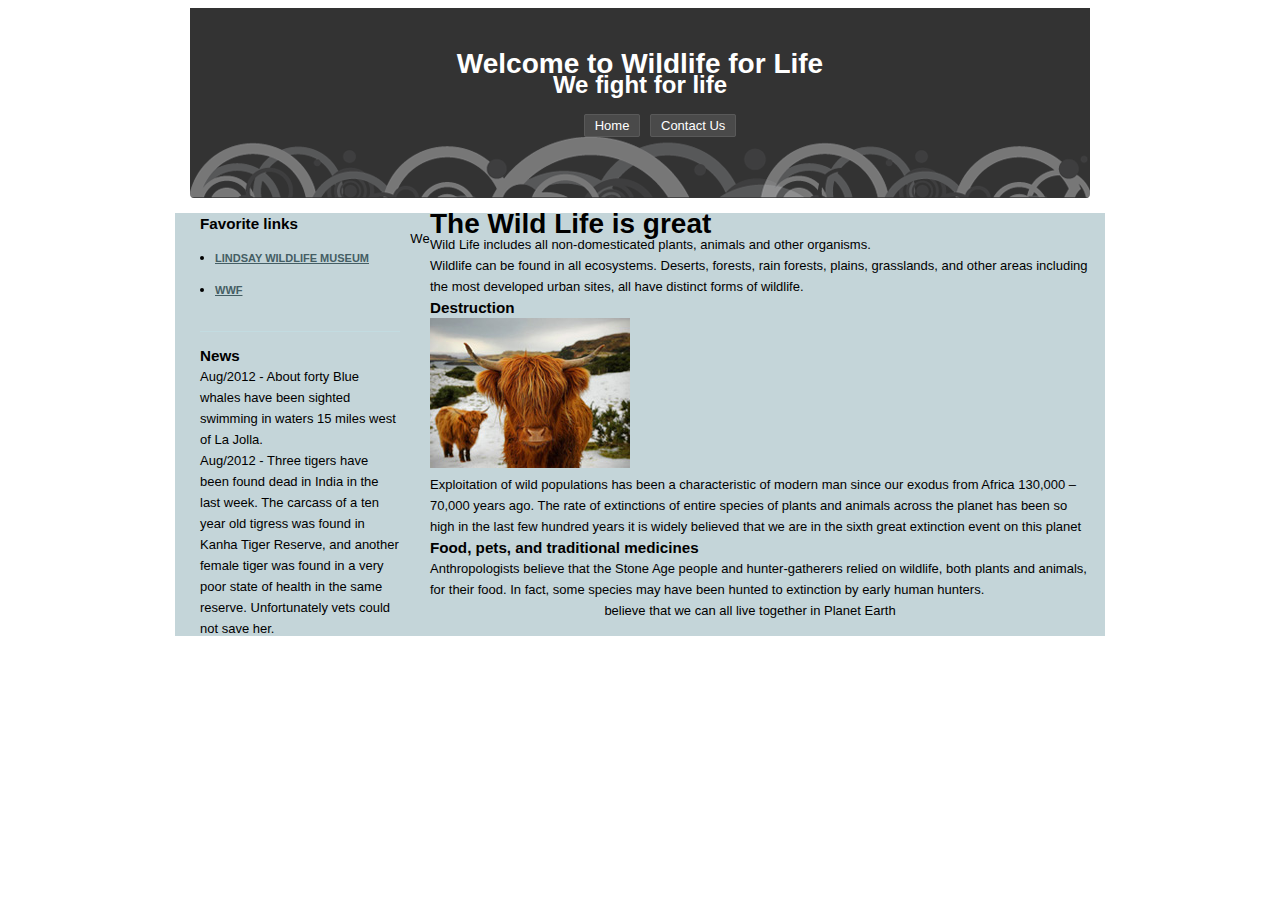
<file: index.html>
<!DOCTYPE html>
<html lang="en">
<head>
<meta charset="UTF-8">
<meta name="viewport" content="width=device-width, initial-scale=1.0">
<title>Wild Life</title>
<link rel="stylesheet" type="text/css" href="style.css">
</head>
<body>
    <div id="header">
        <h1>Welcome to Wildlife for Life</h1>
        <h2>We fight for life</h2>
        
        <ul class="navigation">
            <li><a href="index.html" title="home">Home</a></li>
            <li><a href="#" title="contact">Contact Us</a></li>
        </ul>
    </div>
    
    <div class="content">
        <div class="col-right">
            <h1>The Wild Life is great</h1>
            <p>Wild Life includes all non-domesticated plants, animals and other organisms.</p>
            <p>Wildlife can be found in all ecosystems. Deserts, forests, rain forests, plains, grasslands, and other areas including the most developed urban sites, all have distinct forms of wildlife.</p>
            
            <h3>Destruction</h3>
            <img src="images/img1.jpg" alt="Destruction of wildlife">
            <p>Exploitation of wild populations has been a characteristic of modern man since our exodus from Africa 130,000 – 70,000 years ago. The rate of extinctions of entire species of plants and animals across the planet has been so high in the last few hundred years it is widely believed that we are in the sixth great extinction event on this planet</p>
            
            <h3>Food, pets, and traditional medicines</h3>
            <p>Anthropologists believe that the Stone Age people and hunter-gatherers relied on wildlife, both plants and animals, for their food. In fact, some species may have been hunted to extinction by early human hunters.</p>
        </div>
        
        <div class="sidebar-left">
            <h3>Favorite links</h3>
            <ul class="list">
                <li><a href="http://wildlife-museum.org/" title="Lindsay Wildlife Museum">Lindsay Wildlife Museum</a></li>
                <li><a href="http://www.worldwildlife.org/home-full.html" title="WWF">WWF</a></li>
            </ul>
            
            <h3>News</h3>
            <p>Aug/2012 - About forty Blue whales have been sighted swimming in waters 15 miles west of La Jolla.</p>
            <p>Aug/2012 - Three tigers have been found dead in India in the last week. The carcass of a ten year old tigress was found in Kanha Tiger Reserve, and another female tiger was found in a very poor state of health in the same reserve. Unfortunately vets could not save her.</p>
        </div>
        <div class="clear"></div>
    </div>
    
    <div id="footer">
        <p>We believe that we can all live together in Planet Earth</p>
    </div>
</body>
</html>
</file>
<file: style.css>
/* General styles */
body {
    font-family: Arial, Helvetica, sans-serif;
    font-size: 13px;
    line-height: 21px;
}

h1, h2, h3, p {
    margin: 0;
}

/* Header styles */
#header {
    background: #333 url(images/headerbkgd.png) left bottom no-repeat;
    color: #fff;
    padding: 45px 15px 15px;
    text-align: center;
    border-bottom-right-radius: 4px;
    border-bottom-left-radius: 4px;
    margin: 0 auto;
    min-height: 130px;
    width: 870px;
}

h1 {
    font-size: 28px;
}

h2 {
    font-size: 24px;
}

/* Navigation styles */
ul.navigation {
    list-style: none;
    margin-top: 20px;
}

ul.navigation li {
    display: inline-block;
    margin: 0 3px 5px;
}

ul.navigation li a {
    background: #4a4a4a;
    color: #fff;
    border-radius: 2px;
    border: 1px solid #595959;
    padding: 3px 10px;
    text-decoration: none;
}

/* Content styles */
.content {
    margin: 15px auto;
    width: 900px;
}

/* Sidebar styles */
.col-right {
    float: right;
    width: 660px;
}

.sidebar-left {
    float: left;
    padding: 0 10px;
    width: 200px;
}

.list {
    border-bottom: 1px solid #c3dce1;
    padding: 0 0 20px 15px;
}

.list li {
    margin-bottom: 10px;
}

.list li a {
    font-weight: bold;
    text-transform: uppercase;
    font-size: 11px;
    color: #445e64;
}

/* Footer styles */
#footer {
    background-color: #c4d5d9;
    margin: 0 auto;
    padding: 15px;
    text-align: center;
    width: 900px;
}

/* Media queries for mobile responsiveness */
@media only screen and (max-width: 600px) {
    body {
        font-size: 12px;
    }
    #header {
        padding: 30px 10px 10px;
        min-height: auto;
    }
    .content, .col-right, .sidebar-left, #footer {
        width: auto;
        margin: 10px;
        float: none;
    }
    .col-right, .sidebar-left {
        width: auto;
        padding: 0;
    }
    .float-left, .float-right {
        float: none;
        margin: 0;
    }
    .float-right img {
        margin: 0;
    }
    .clear {
        clear: both;
    }
}
</file>
